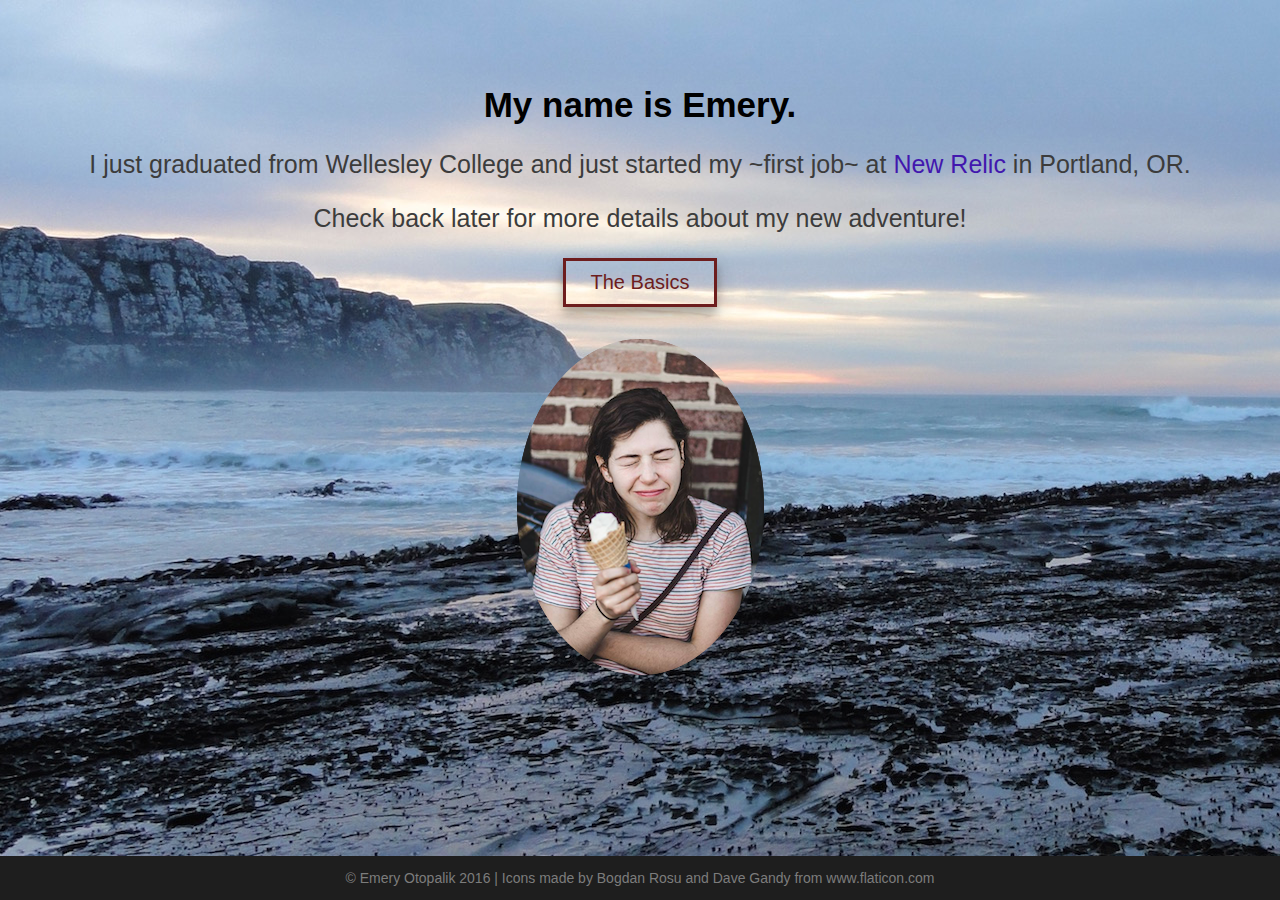
<file: index.html>
<!DOCTYPE html>
<html>
<head>
	<link rel="icon" href="images/mountain.ico">
	<title>E M E R Y</title>
	<link rel="stylesheet" type="text/css" href="css/main.css"/>
	<META HTTP-EQUIV="CACHE-CONTROL" CONTENT="NO-CACHE">
	<script src="js/jquery.js"></script>
    <script>
    state1 = true;
    $(document).ready(function(){
		$('#yesbutton').click(function() {
			$('#mainme').fadeOut(500, function(){
				$('#five').css("opacity", "0");
				$('#four').css("opacity", "0");
				$('#three').css("opacity", "0");
				$('#two').css("opacity", "0");
				$('#one').css("opacity", "0");
   				$('#mainme').css("display", "none");
   				$('#mainabout').css("display", "inline");
   				$('#one').animate({opacity: 1}, 100, function () {
					$('#two').animate({opacity: 1}, 100, function () {
						$('#three').animate({opacity: 1}, 100, function () {
							$('#four').animate({opacity: 1}, 100, function () {
								$('#five').animate({opacity: 1}, 100, function () {
									state1 = false;
   								});
   							}); 
   						}); 
   					}); 			 
   				}); 
			}); 
		});	
	});

	$(document).ready(function(){
		$('#backbutton').click(function() {
			$('#five').animate({opacity: 0}, 100, function () {
				$('#four').animate({opacity: 0}, 100, function () {
					$('#three').animate({opacity: 0}, 100, function () {
						$('#two').animate({opacity: 0}, 100, function () {
							$('#one').animate({opacity: 0}, 100, function () {
									$('#mainabout').css("display", "none");
					   				$('#mainme').fadeIn(1000, function() {
					   					$('#mainme').css("display", "block-inline");
					   					state1 = true;
					   				});
				   				});
							});
						});
					});
				});
			});
		});

	</script>
<body link="#4217ae">
<div class="main">

	<div class="top"></div>

	<div class="me" id="mainme" >
		<h1>My name is Emery.</h1>
		<p>I just graduated from Wellesley College and just started my ~first job~ at <a target="_blank" href="https://newrelic.com/" style="text-decoration:none;">New Relic</a> in Portland, OR.</p>
		<p>Check back later for more details about my new adventure!</p> 
		<button class="button" id="yesbutton" >The Basics</button>
	</div>	

	<div class="about" id="mainabout" style="display: none;">
		<div class="icons">
			<a id="one" target="_blank" href="Resume.pdf" class=colorChange>
				<img id="picOne" position="fixed" src="images/avatar.png" onmouseover="resumeover()" onmouseleave="resume()"/>
			</a>
			<a id="two"target="_blank" href="https://www.linkedin.com/in/emery-otopalik-4310548a" class=colorChange>
				<img id="picTwo" position="fixed" src="images/linkedin.png" onmouseover="linkedinover()" onmouseleave="linkedin()"/>
			</a>
			<a id="three" target="_blank" href="https://github.com/emeryotopalik" class=colorChange>
				<img id="picThree" position="fixed" src="images/github.png" onmouseover="githubover()" onmouseleave="github()"/>
			</a>
			<a id="four" href="#popup2" class=colorChange>
				<img id="picFour" position="fixed" src="images/star.png" onmouseover="aiover()" onmouseleave="AI()"/>
			</a>

			<div id="popup2" class="overlay2">
				<div class="popup2">
					<h2>App Inventor</h2>
					<a class="close2" href="#">x</a>
					<div class="content2">
						<p>App Inventor is a visual programming language geared to helping beginners design and build their own applications. The project was started by the MIT's Center for Learning and I was given the opportunity to contribute my own features to the software.</p>
						<p>You can briefly read about my work <a target="_blank" href="Appinventor.pdf">here</a> or you can read not so briefly about my work <a target="_blank" href="http://www.tinkerblocks.org/appinventor/debugging">here</a>.</p>
						<p>Check out App Inventor for yourself <a target="_blank" href="http://appinventor.mit.edu/explore/index-2.html">here</a>!</p>
					</div>
				</div>
			</div>

			<a id="five" href="mailto:emerycgo@gmail.com" class=colorChange>
				<img id="picFive" position="static" src="images/mail.png" onmouseover="contactover()" onmouseleave="mail()"/>
			</a>
			<div class="backbutton">
			<button class="button" id="backbutton">Back</button>
			</div>
			<div class="break"></div>
	</div>
</div>

</div class="picofme">
    <div class="image">
    	<a href="#popup1"><img id="MyImage" src="images/me.png" onmouseover="devil()" onmouseleave="justme()"/></a>

	<div id="popup1" class="overlay">
		<div class="popup">
			<h2>Some Facts</h2>
			
			<a class="close" href="#">x</a>
			<div class="content">
				<p>I took my first CS course on a complete whim and ~magically~ sort of fell in love with it. Since then, I have learned lots of cool new things. Most recently, I took a Computer Security course and it <a target="_blank" href="http://arstechnica.com/security/2013/10/meet-badbios-the-mysterious-mac-and-pc-malware-that-jumps-airgaps/">scared the heck out of me</a>.</p>
				<p>I like to play Ultimate Frisbee with my <a target="_blank" href="http://cs.wellesley.edu/~casschris/Documents/beta/about.html">friends</a>.</p>
				<p>When I can, I create and explore new recipes. These lemon bars are my most recent <a target="_blank" href="http://cooking.nytimes.com/recipes/1017141-lemon-bars-with-olive-oil-and-sea-salt">favorite</a>.</p>
			</div>
		</div>
	</div>
	</div>
	<!-- <p align="right">Purakaunui Bay, Otago, New Zealand (July 2014)&nbsp&nbsp</p> -->
	<script>
		function devil() {
			var image = document.getElementById('MyImage');
			image.src="images/meAsDevil.png"
		}
		function justme() {
			var image = document.getElementById('MyImage');
			image.src="images/me.png"
		}
		function resumeover() {
			var image = document.getElementById("picOne");
			image.src="images/resumeOver.png"
		}
		function resume() {
			var image = document.getElementById("picOne");
			image.src="images/avatar.png"
		}
		function linkedinover() {
			var image = document.getElementById("picTwo");
			image.src="images/linkedinOver.png"
		}
		function linkedin() {
			var image = document.getElementById("picTwo");
			image.src="images/linkedin.png"
		}
		function githubover() {
			var image = document.getElementById("picThree");
			image.src="images/githubOver.png"
		}
		function github() {
			var image = document.getElementById("picThree");
			image.src="images/github.png"
		}
		function aiover() {
			var image = document.getElementById("picFour");
			image.src="images/AIOver.png"
		}
		function AI() {
			var image = document.getElementById("picFour");
			image.src="images/star.png"
		}
		function contactover() {
			var image = document.getElementById("picFive");
			image.src="images/contactOver.png"
		}
		function mail() {
			var image = document.getElementById("picFive");
			image.src="images/mail.png"
		}
	</script>
</div>

	<div class="copyright">
		<p>&copy; Emery Otopalik 2016 | Icons made by Bogdan Rosu and Dave Gandy from www.flaticon.com</p>
	</div>
</body>
</html>
</file>
<file: css/main.css>
body {
	background-image: url("../images/water.jpg");
	height: 100%;
	margin: 0;
	text-align: center;
	width: 100%;
}


h1 {
	font-family: Arial, Helvetica, sans-serif;
	font-size: 30px;
}

p {
	font-family: Arial, Helvetica, sans-serif;
	color: #a9a9a9;
	font-size: 14px;
}

.top {
	height: 30px;
}

.me {
    padding: 2.5%;
    margin: auto;
}

.me h1 {
	font-family: Arial, Helvetica, sans-serif;
	font-size: 35px;
}

.me p {
	font-family: Arial, Helvetica, sans-serif;
	font-size: 25px;
	color: #3c3c3c;
}

.button {
    border: 3px solid #6d1d1d;
    background-color: transparent; 
    color: #6d1d1d;
    padding: 10px 25px;
    font-family: Arial, Helvetica, sans-serif;
    text-align: center;
    text-decoration: none;
    display: inline-block;
    font-size: 20px;
    box-shadow: 0 8px 8px 0 rgba(0,0,0,0.2), 0 6px 20px 0 rgba(0,0,0,0.19);
    outline: 0;
}

.button:hover {
	background-color: #6d1d1d;
	color: white;
	transition: all 300ms;
}


.backbutton {
	padding: 8px;
}

.image {
	height: 350px;
}

.picofme p {
	position: fixed;
	right: 0;
	color: #a9a9a9;
	font-size: 14px;
}

.overlay {
  position: absolute;
  top: 0;
  bottom: 0;
  left: 0;
  right: 0;
  background: rgba(0, 0, 0, 0.7);
  transition: opacity 500ms;
  visibility: hidden;
  opacity: 0;
}

.overlay:target {
  visibility: visible;
  opacity: 1;
}

.popup {
  margin: 70px auto;
  padding: 20px;
  background: #fff;
  border-radius: 5px;
  width: 50%;
  position: relative;
  transition: all 5s ease-in-out;
}

.popup h2 {
  margin-top: 0;
  color: #333;
  font-family: Tahoma, Arial, sans-serif;
}


.popup .close {
  position: absolute;
  top: 20px;
  right: 30px;
  transition: all 200ms;
  font-family: Tahoma, Arial, sans-serif;
  font-size: 20px;
  font-weight: bold;
  text-decoration: none;
  color: #333;
}
.popup .close:hover {
  color: #7c7c7c;
}
.popup .content {
  max-height: 30%;
  overflow: auto;
}

.copyright {
	position: fixed;
	bottom: 0;
	right: 0;
	background-color: #1e1e1e;
	width: 100%;
}
.copyright p {
	color: #7c7c7c;
}

.icons a {
	font-size: 20px;
}

.colorChange {
	display: inline-block;
	padding: 10px;
}

.colorChange:hover{
	color: #7c7c7c;   
}

.break {
	height: 27px;
}

.overlay2 {
  position: absolute;
  top: 0;
  bottom: 0;
  left: 0;
  right: 0;
  background: rgba(0, 0, 0, 0.7);
  transition: opacity 500ms;
  visibility: hidden;
  opacity: 0;
}

.overlay2:target {
  visibility: visible;
  opacity: 1;
}

.popup2 {
  margin: 70px auto;
  padding: 20px;
  background: #fff;
  border-radius: 5px;
  width: 50%;
  position: relative;
  transition: all 5s ease-in-out;
}

.popup2 h2 {
  margin-top: 0;
  color: #333;
  font-family: Tahoma, Arial, sans-serif;
}


.popup2 .close2 {
  position: absolute;
  top: 20px;
  right: 30px;
  transition: all 200ms;
  font-family: Tahoma, Arial, sans-serif;
  font-size: 20px;
  font-weight: bold;
  text-decoration: none;
  color: #333;
}
.popup2 .close2:hover {
  color: #7c7c7c;
}
.popup2 .content2 {
  max-height: 30%;
  overflow: auto;
}

.popup2 .content2 a {
	font-size: 14px;
}
</file>
